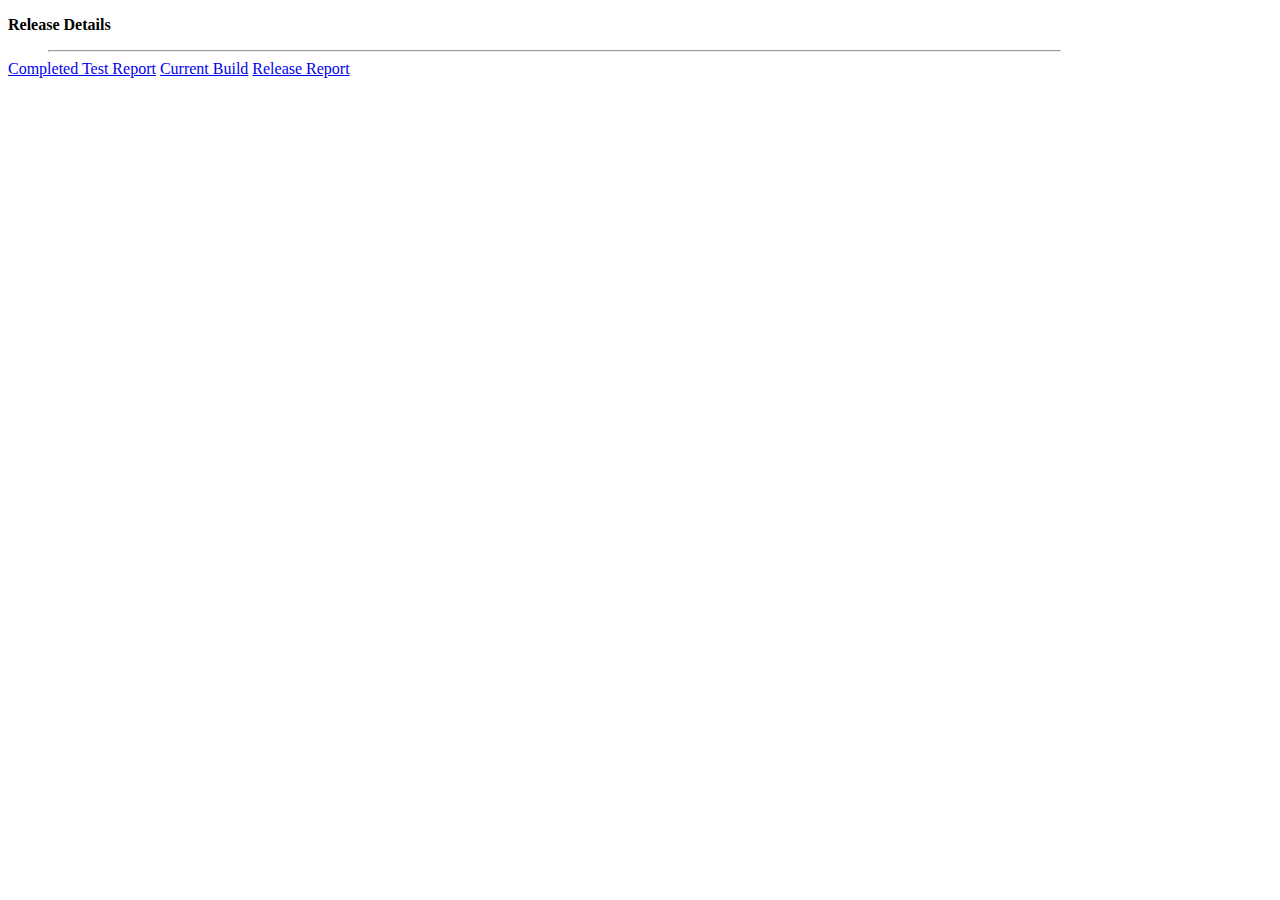
<file: img/join.html>
<!DOCTYPE html>
<html>
<head>
	<meta charset="utf-8">
	<title></title>
	<link href="https://cdn.jsdelivr.net/npm/bootstrap@5.1.0/dist/css/bootstrap.min.css" rel="stylesheet" integrity="sha384-KyZXEAg3QhqLMpG8r+8fhAXLRk2vvoC2f3B09zVXn8CA5QIVfZOJ3BCsw2P0p/We" crossorigin="anonymous">
		<link rel="stylesheet" href="https://cdnjs.cloudflare.com/ajax/libs/font-awesome/4.7.0/css/font-awesome.min.css">
		<script src="https://ajax.googleapis.com/ajax/libs/jquery/3.5.1/jquery.min.js"></script>
		<link rel="stylesheet" type="text/css" href="D:\Toolpages\CSS\style.css">
		<script type="text/javascript" src="D:\Toolpages\Script\toolpagejavascript.js"></script>
</head>
<body>

	<div class="release-li hov-li">
						<div class="li-txt text-secondary">
							<p><b>Release Details</b></p>
							<hr style="width:80%;margin-left:40px;">
							<div class="content-li">
								<a href="#">Completed Test Report</a>
								<a href="#">Current Build</a>
								<a href="#">Release Report</a>
							</div>
						</div>
					</div>
	
</body>
</html>
</file>
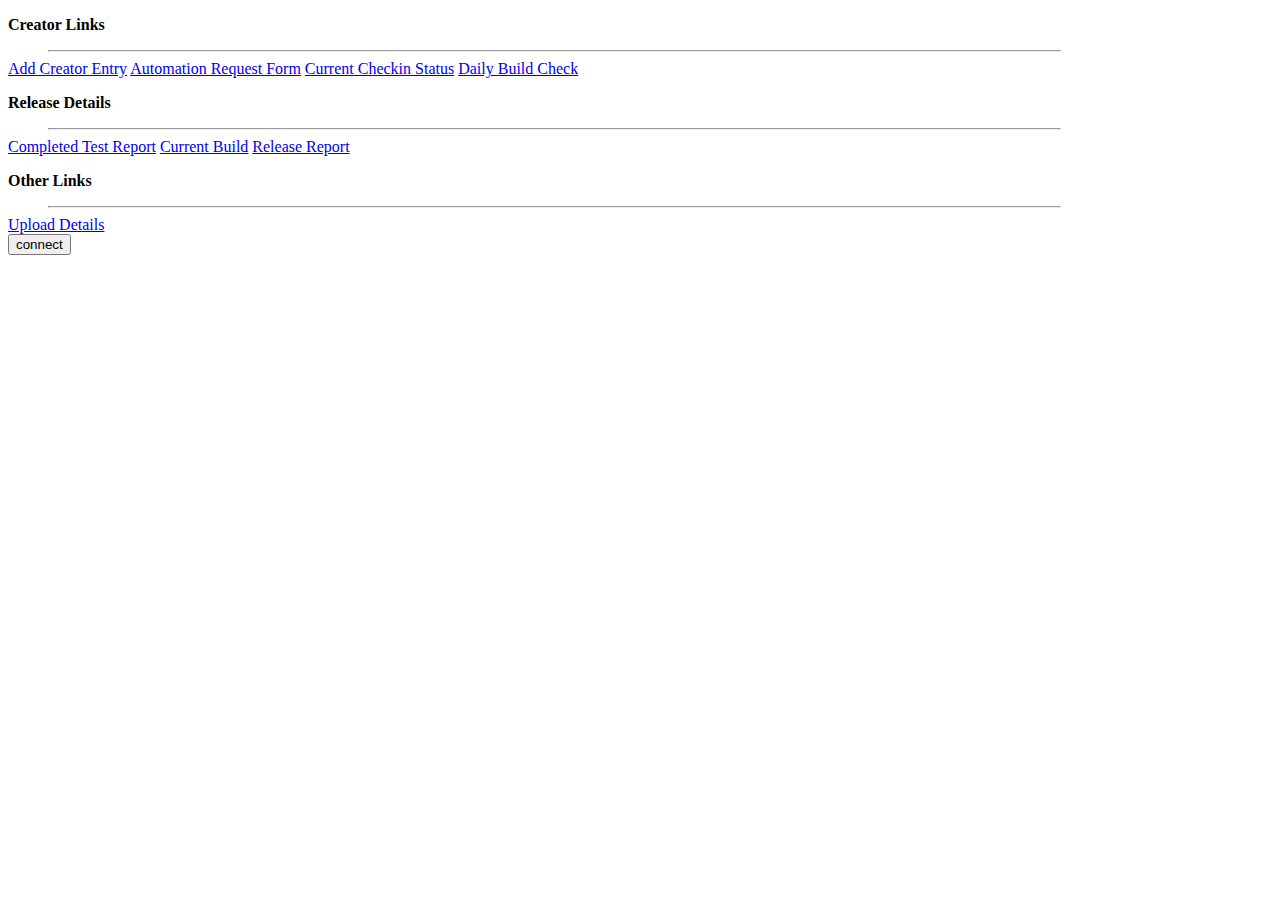
<file: img/link.html>
<!DOCTYPE html>
<html>
<head>
	<meta charset="utf-8">
	<title></title>
	<link href="https://cdn.jsdelivr.net/npm/bootstrap@5.1.0/dist/css/bootstrap.min.css" rel="stylesheet" integrity="sha384-KyZXEAg3QhqLMpG8r+8fhAXLRk2vvoC2f3B09zVXn8CA5QIVfZOJ3BCsw2P0p/We" crossorigin="anonymous">
		<link rel="stylesheet" href="https://cdnjs.cloudflare.com/ajax/libs/font-awesome/4.7.0/css/font-awesome.min.css">
		<script src="https://ajax.googleapis.com/ajax/libs/jquery/3.5.1/jquery.min.js"></script>
		<link rel="stylesheet" type="text/css" href="D:\Toolpages\CSS\style.css">
		<script type="text/javascript" src="D:\Toolpages\Script\toolpagejavascript.js"></script>
</head>
<body>
	<div class="linkview1">
			<div class="row">
				<div class="col-4">
					<div class="create-li hov-li">
						<div class="li-txt text-secondary">
							<p><b>Creator Links</b></p>
							<hr style="width:80%;margin-left:40px;">
							<div class="content-li">
								<a href="#">Add Creator Entry</a>
								<a href="#">Automation Request Form</a>
								<a href="#">Current Checkin Status</a>
								<a href="#">Daily Build Check</a>
							</div>
						</div>
					</div>
				</div>
				<div class="col-4">
					<div class="release-li hov-li">
						<div class="li-txt text-secondary">
							<p><b>Release Details</b></p>
							<hr style="width:80%;margin-left:40px;">
							<div class="content-li">
								<a href="#">Completed Test Report</a>
								<a href="#">Current Build</a>
								<a href="#">Release Report</a>
							</div>
						</div>
					</div>
				</div>
				<div class="col-4">
					<div class="alarm-li hov-li">
						<div class="li-txt text-secondary">
							<p><b>Other Links</b></p>
							<hr style="width:80%;margin-left:40px;">
							<div class="content-li">
								<a href="#">Upload Details</a>
							</div>
						</div>
					</div>
				</div>
			</div>

			<button type="button" class="btn btn-outline-secondary btn-sm" id="bt">connect</button></td>
			<div id="fi"></div>
		</div>


		<script type="text/javascript">
			function addState() {
			alert(123);
            let stateObj = { id: "100" };
              
            window.history.pushState(stateObj,
                     "join","file:///D:/Toolpages/link.html");
        }

       /* $('#bt').click(function() { 
        	alert(123);
   			window.history.pushState('obj', 'join', 'file:///D:/Toolpages/link.html'); 
   			return false; 
		}); */

		$('#bt').click(function() { 
        	alert(123);
   			$("fi").load("fi/join.html");  
		});

		</script>

		<script src="https://cdn.jsdelivr.net/npm/bootstrap@5.1.0/dist/js/bootstrap.bundle.min.js" integrity="sha384-U1DAWAznBHeqEIlVSCgzq+c9gqGAJn5c/t99JyeKa9xxaYpSvHU5awsuZVVFIhvj" crossorigin="anonymous"></script>
</body>
</html>
</file>
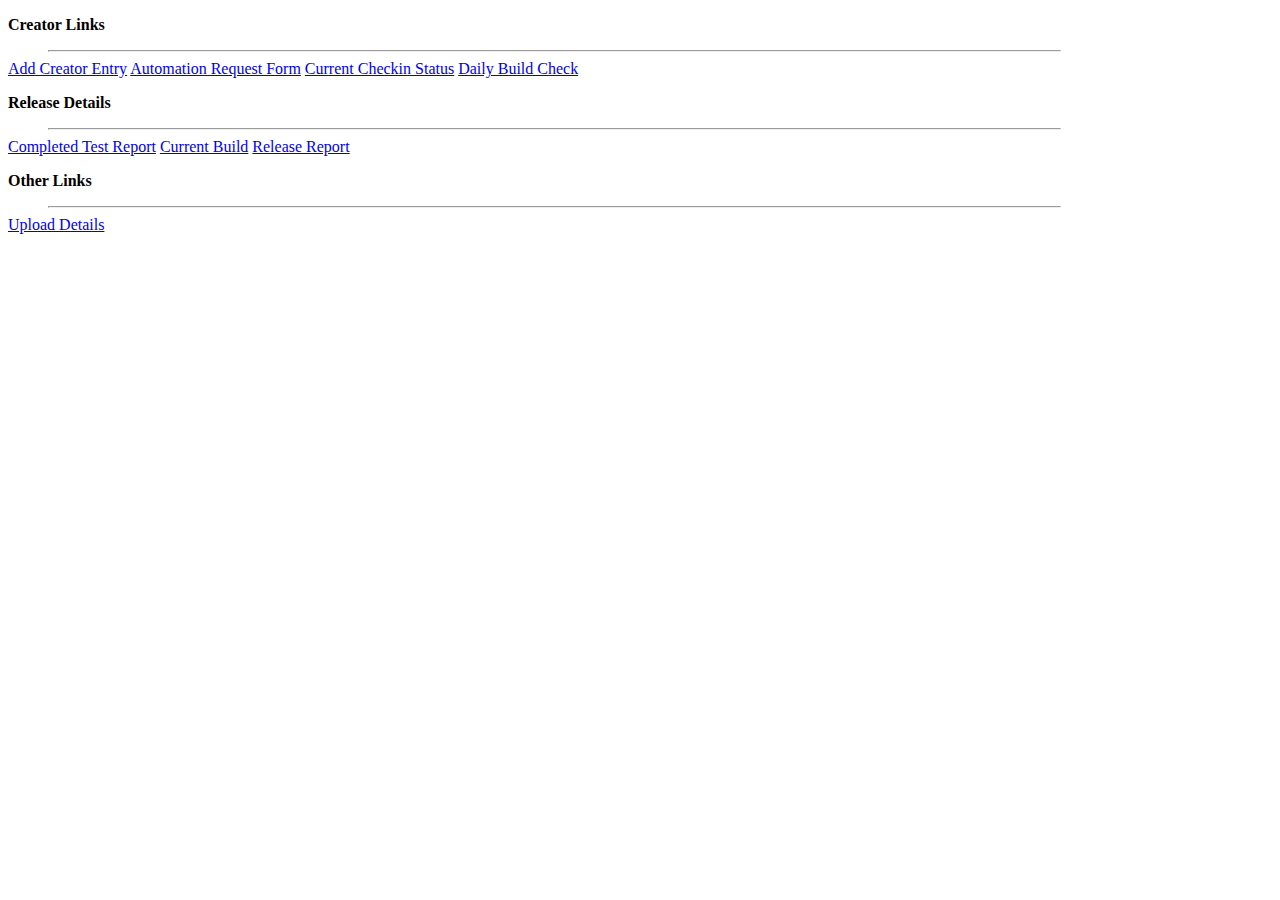
<file: img/pages/link.html>
<!DOCTYPE html>
<html>
<head>
	<meta charset="utf-8">
	<title></title>
	<link href="https://cdn.jsdelivr.net/npm/bootstrap@5.1.0/dist/css/bootstrap.min.css" rel="stylesheet" integrity="sha384-KyZXEAg3QhqLMpG8r+8fhAXLRk2vvoC2f3B09zVXn8CA5QIVfZOJ3BCsw2P0p/We" crossorigin="anonymous">
		<link rel="stylesheet" href="https://cdnjs.cloudflare.com/ajax/libs/font-awesome/4.7.0/css/font-awesome.min.css">
		<script src="https://ajax.googleapis.com/ajax/libs/jquery/3.5.1/jquery.min.js"></script>
		<link rel="stylesheet" type="text/css" href="D:\Toolpages\CSS\style.css">
		<script type="text/javascript" src="D:\Toolpages\Script\toolpagejavascript.js"></script>
</head>
<body>
	<div class="linkview">
			<div class="row">
				<div class="col-4">
					<div class="create-li hov-li">
						<div class="li-txt text-secondary">
							<p><b>Creator Links</b></p>
							<hr style="width:80%;margin-left:40px;">
							<div class="content-li">
								<a href="#">Add Creator Entry</a>
								<a href="#">Automation Request Form</a>
								<a href="#">Current Checkin Status</a>
								<a href="#">Daily Build Check</a>
							</div>
						</div>
					</div>
				</div>
				<div class="col-4">
					<div class="release-li hov-li">
						<div class="li-txt text-secondary">
							<p><b>Release Details</b></p>
							<hr style="width:80%;margin-left:40px;">
							<div class="content-li">
								<a href="#">Completed Test Report</a>
								<a href="#">Current Build</a>
								<a href="#">Release Report</a>
							</div>
						</div>
					</div>
				</div>
				<div class="col-4">
					<div class="alarm-li hov-li">
						<div class="li-txt text-secondary">
							<p><b>Other Links</b></p>
							<hr style="width:80%;margin-left:40px;">
							<div class="content-li">
								<a href="#">Upload Details</a>
							</div>
						</div>
					</div>
				</div>
			</div>
		</div>

		<script src="https://cdn.jsdelivr.net/npm/bootstrap@5.1.0/dist/js/bootstrap.bundle.min.js" integrity="sha384-U1DAWAznBHeqEIlVSCgzq+c9gqGAJn5c/t99JyeKa9xxaYpSvHU5awsuZVVFIhvj" crossorigin="anonymous"></script>
</body>
</html>
</file>
